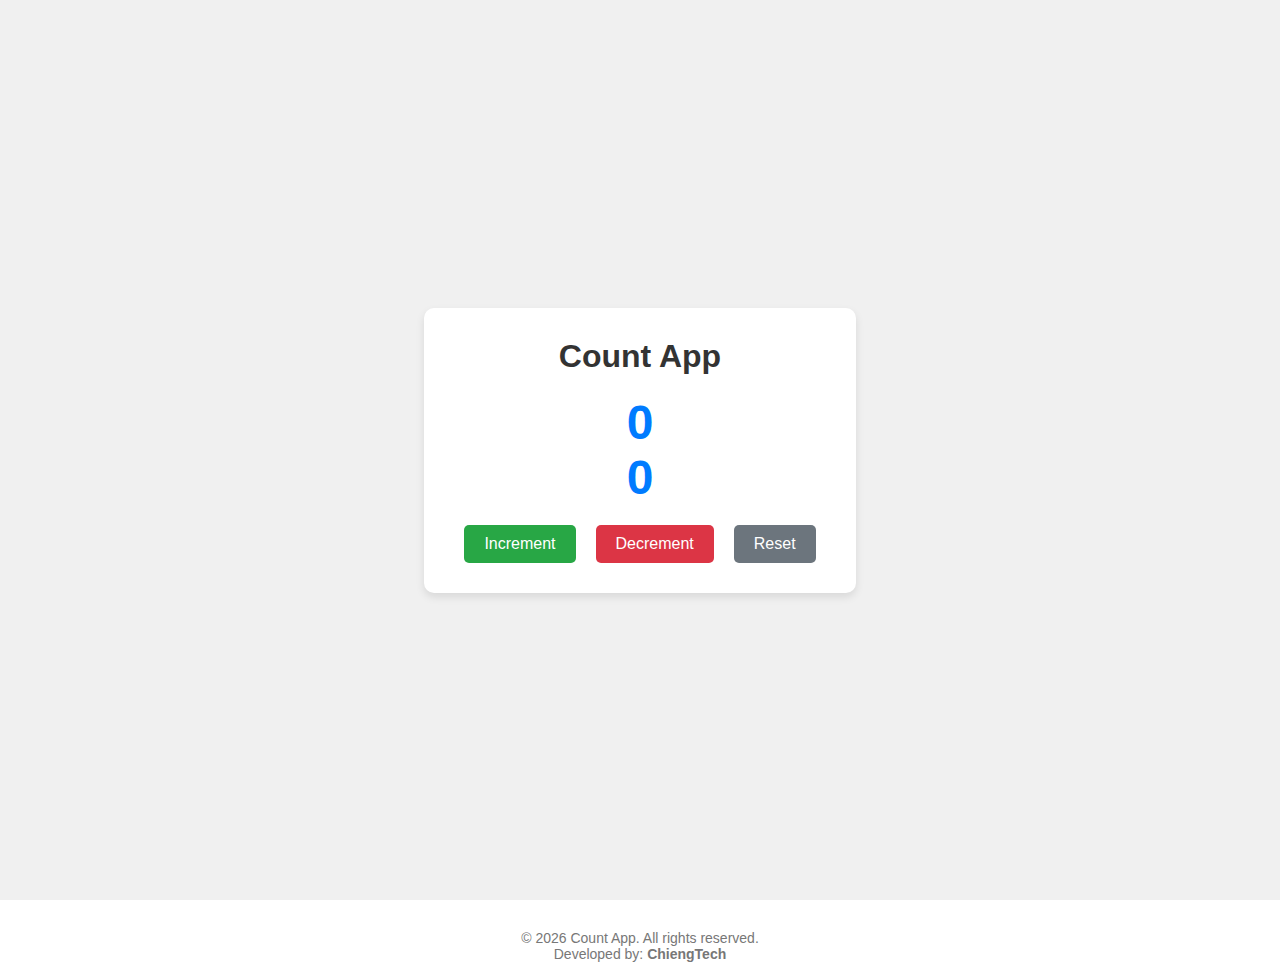
<file: Counter-Clicker App/index.html>
<!DOCTYPE html>
<html lang="en">
<head>
    <meta charset="UTF-8">
    <meta name="viewport" content="width=device-width, initial-scale=1.0">
    <title>Count App</title>
    <link rel="stylesheet" href="style.css">
</head> 
<body>
    <section>
        <div class="container">
            <h1>Count App</h1>
            <div class="display-nums">
                <div id="count1" class="num-display" >0</div>
                <div id="count2" class="num-display">0</div>
            </div>
            <div class="buttons">
                <button id="incrementBtn" class="increment-btn" onclick="increaseCounter()">Increment</button>
                <button id="decrementBtn" class="decrement-btn" onclick="decreaseCounter()">Decrement</button>
                <button id="resetBtn" class="reset-btn" onclick="resetCounter()">Reset</button>
            </div>
        </div>
    </section>


   <footer class="footer">
    <p>&copy; 2026 Count App. All rights reserved.</p>
    <p>Developed by: <strong>ChiengTech</strong></p>
   </footer>

    <script src="script.js"></script>
</body>
</html>
</file>
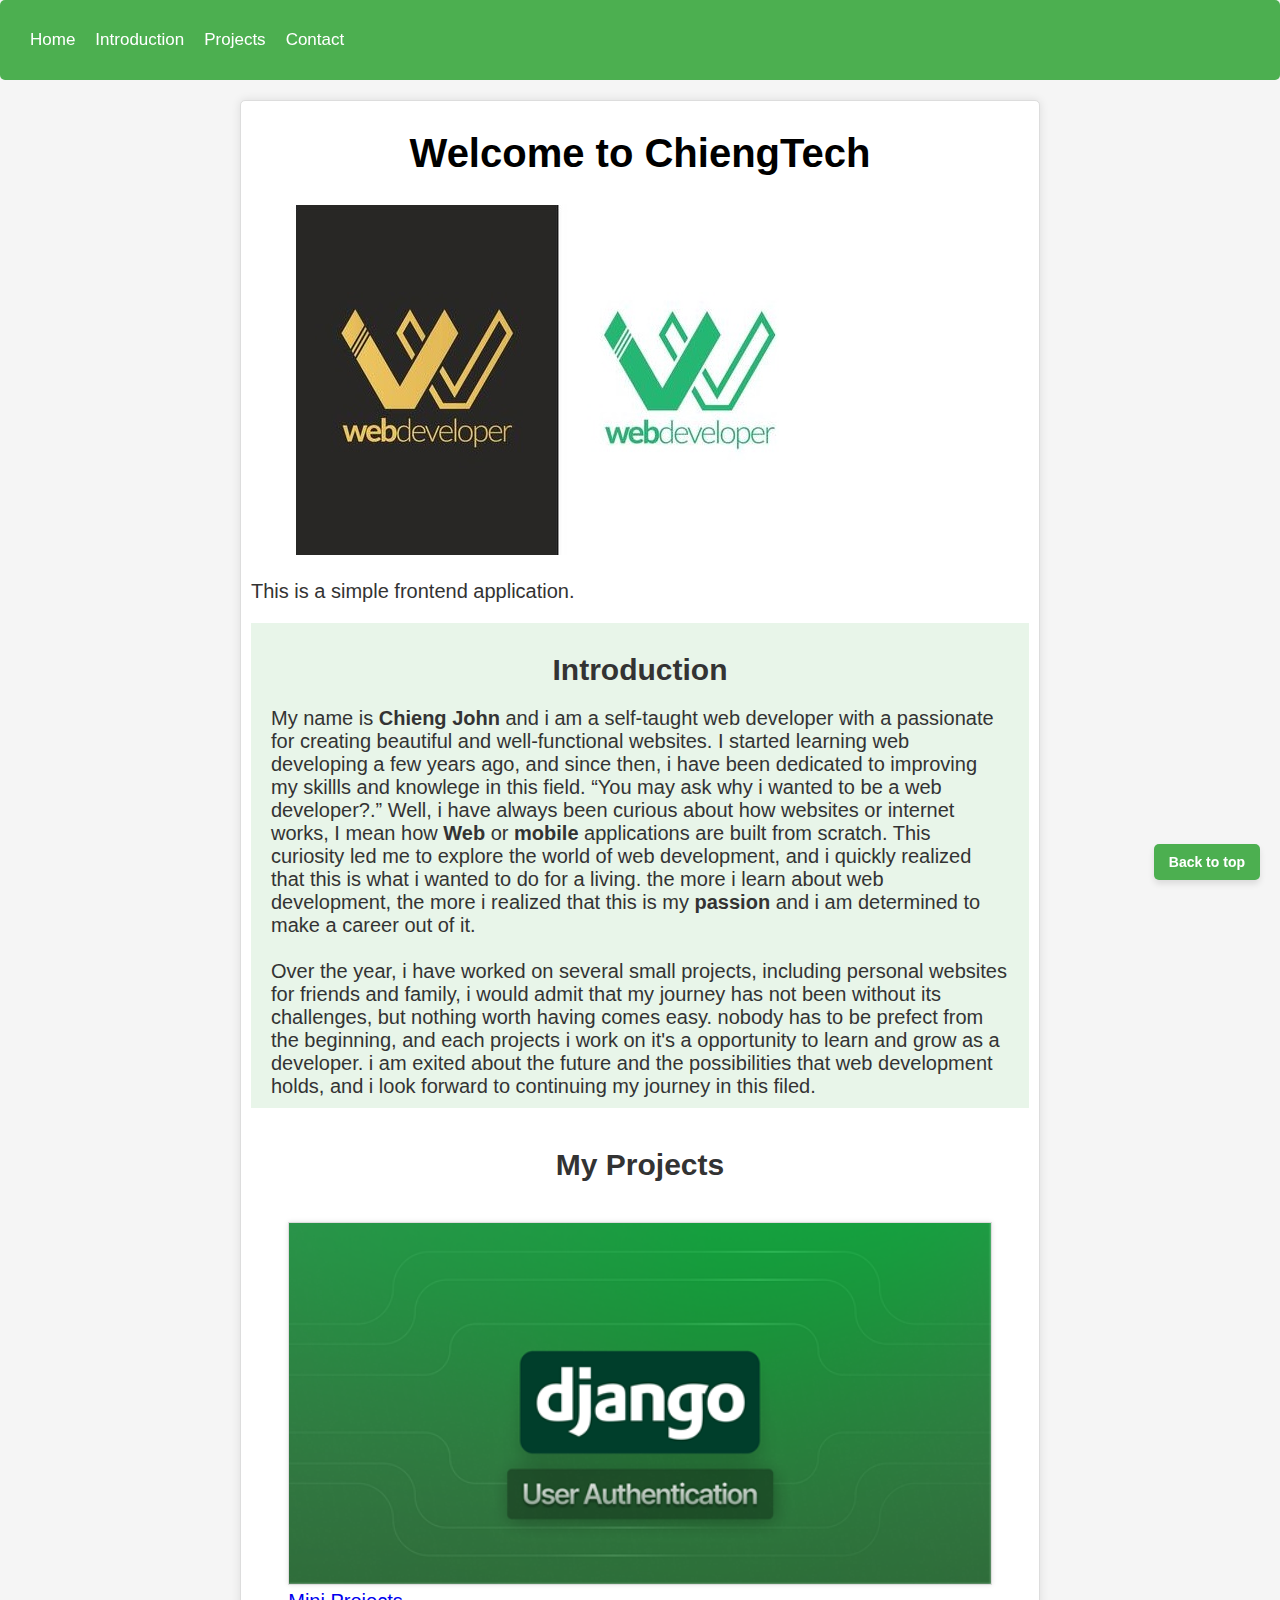
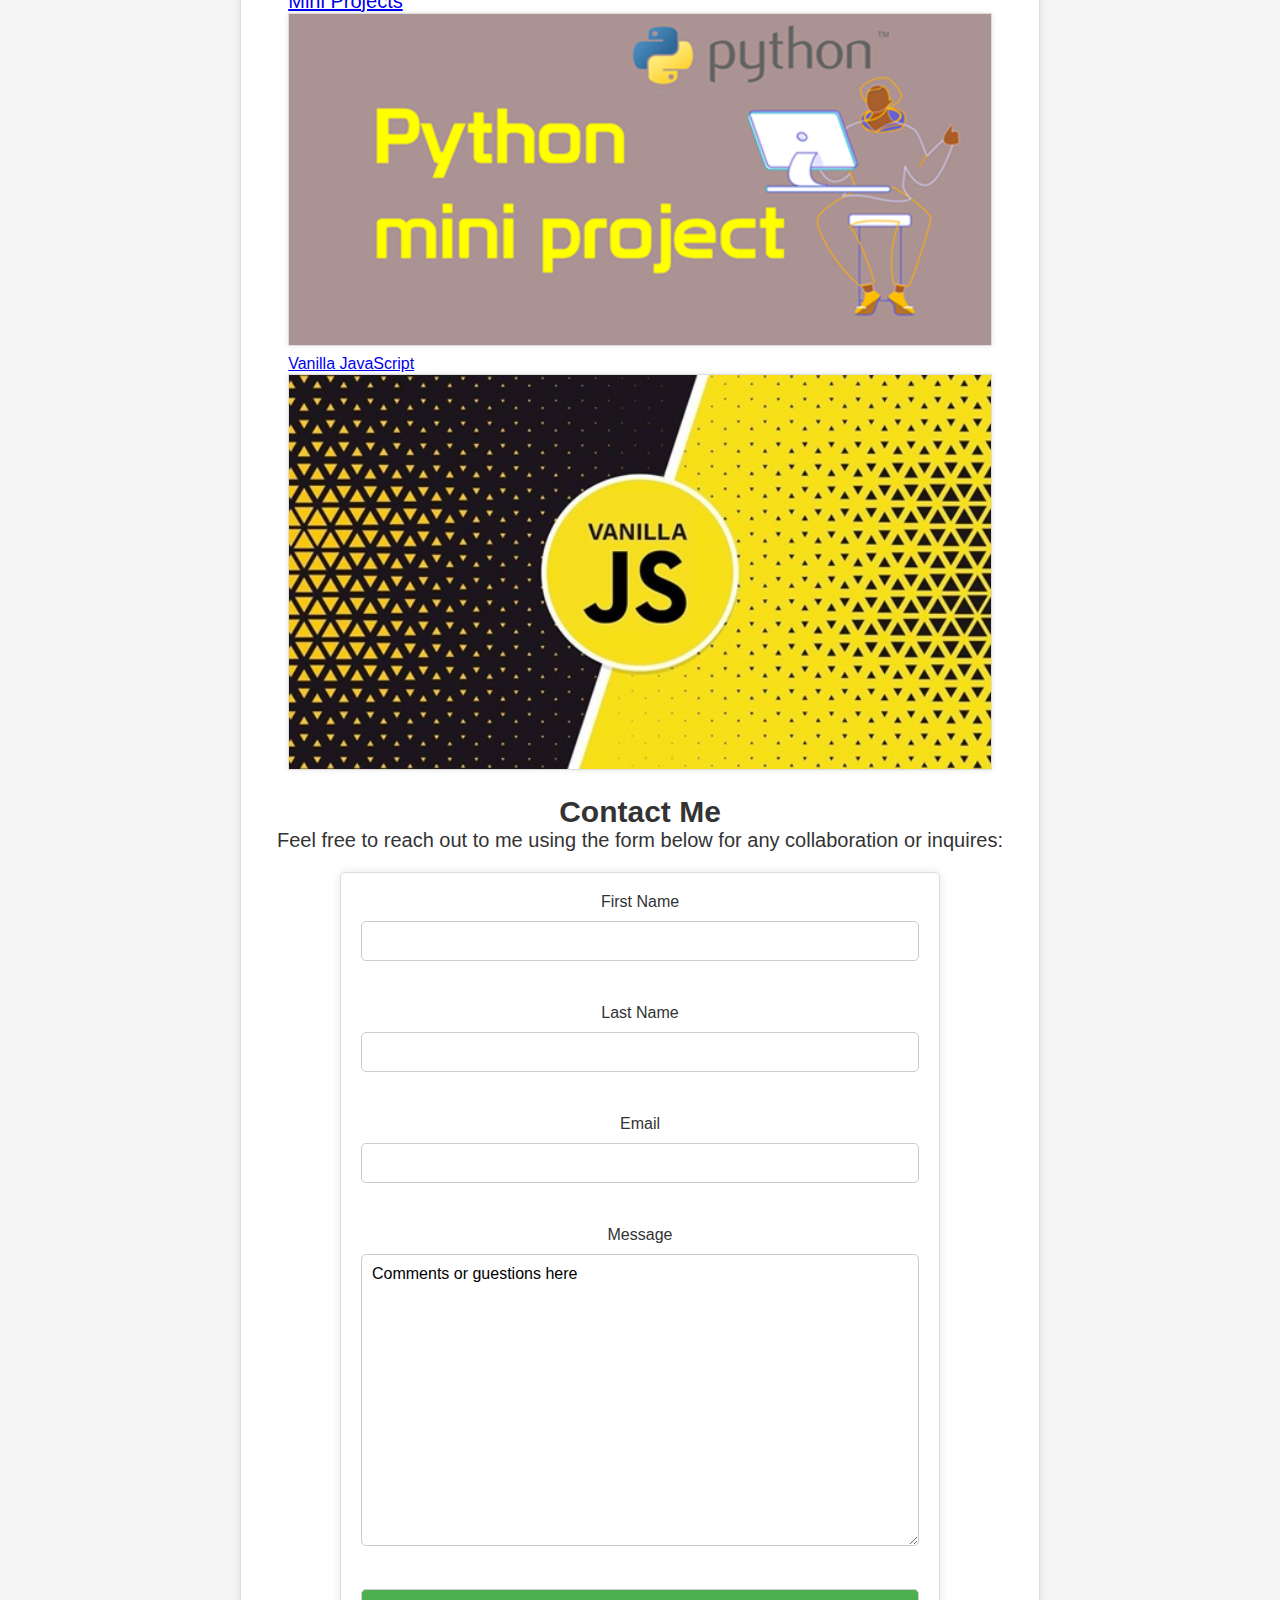
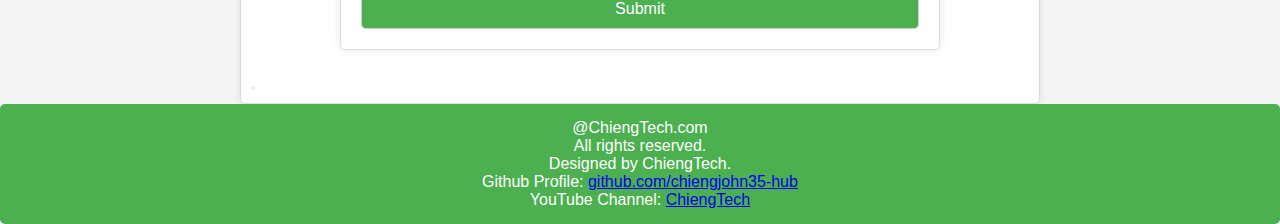
<file: frontend app/index.html>
<!DOCTYPE html>
<html lang="en">
<head>
    <meta charset="UTF-8">
    <meta name="viewport" content="width=device-width, initial-scale=1.0">
    <link rel="stylesheet" href="/frontend app/style.css">
    <title>App</title>
</head>
<div class="nav-app" id="nav">
    <nav class="nav">
        <ul >
            <li ><a href="#HOME">Home</a></li>
            <li ><a href="#Story">Introduction</a></li>
            <li ><a href="#Projects">Projects</a></li>
            <li ><a href="#Contact">Contact</a></li>
        </ul>
    </nav>
</div>
<body>
    
    <main class="main-content">
        <h1 class="fheader">Welcome to ChiengTech</h1>
        <div class="banner">
            <img class="banner-img" src="/frontend app/img/web-developer.jpg" 
            alt="Web Developer">
        </div>
        <p class="main-p" id="main-p">This is a simple frontend application.</p>

        
        <div class="story1">
            <h2 class="header2">Introduction</h2>
            <div class="story-p">
                <p>My name is <b>Chieng John</b> and i am a self-taught web developer with a passionate
                    for creating beautiful and well-functional websites. I started learning web developing
                    a few years ago, and since then, i have been dedicated to improving my skillls and knowlege
                    in this field. <q>You may ask why i wanted to be a web developer?.</q> Well, i have
                    always been curious about how websites or internet works, I mean how <b>Web</b> or <b>mobile</b> applications
                    are built from scratch. This curiosity led me to explore the world of web development, and i quickly realized
                    that this is what i wanted to do for a living. the more i learn about web development, the more i realized
                    that this is my <b>passion</b> and i am determined to make a career out of it. 
                </p>
                <br>
                <p>
                    Over the year, i have worked on several small projects, including personal websites for friends and family,
                    i would admit that my journey has not been without its challenges, but nothing worth having comes easy.
                    nobody has to be prefect from the beginning, and each projects i work on it's a opportunity to learn
                    and grow as a developer. i am exited about the future and the possibilities that web development holds,
                    and i look forward to continuing my journey in this filed. 
                </p>
            </div>
        </div>

      
        <div class="projects-app" id="project-list">
            <h2 class="header2">My Projects</h2> 
            <div class="project-list">
                <label for="project-img"><a href="https://github.com/chiengjohn35-hub/Django-Authentication-System-.git"><Authentication System</a></label>
                <input class="project-img1" type="image" id="project-img" src="/frontend app/img/django-user-authentication.png"
                    alt="django-user-authentication" >
                <br>
                <label for="project-img"><a href="https://github.com/chiengjohn35-hub/my-first-project.git">Mini Projects</a></label>
                <input class="project-img2" type="image" id="project-img" src="/frontend app/img/python-projects.png"
                    alt="python-projects" size="20px">
                <br>
                <label for="project-img"><a href="https://github.com/chiengjohn35-hub/Vanilla-JavaScript-Projects.git">Vanilla JavaScript</a></label>
                <input class="project-img3" type="image" id="project-img" src="/frontend app/img/vanilla-javascript.jpg"
                      alt="vanilla-javascript" size="20px" >
            </div>
        </div>
       

        <div class="Contact-app" id="contact-form"> 
            <h2 class="header3">Contact Me</h2>
            <p> Feel free to reach out to me using the form below for any collaboration or inquires:</p>
            <div class="contact-form-container">
                <form class="contact-form">
                    <label for="firstN">First Name</label>
                    <input  type="text" id="firstN" name="firstN" >
                    <br>
                    <label for="lastN">Last Name</label>
                    <input type="text" id="lastN" name="lastN" > 
                    <br>               
                    <label for="email">Email</label>
                    <input type="email" id="email" name="email" >
                    <br>
                    <label for="message">Message</label>
                    <textarea id="message" name="Message" rows="15" cols=" 30 ">Comments or guestions here</textarea>
                    <br>
                    <input class="button"  type="submit" value="Submit" onclick="SendEmail()">
                </form>
             </div>
        </div>
        <button class="back-to-top"><a href="#top">Back to top</a></button>


    </main>
    <footer class="footer">
        <p class="footer-btn" >@ChiengTech.com </p>
        <p> All rights reserved.</p>
        <p> Designed by ChiengTech.</p>
        <p>Github Profile: <a href="https://github.com/chiengjohn35-hub">github.com/chiengjohn35-hub</a></p>
        <p>YouTube Channel: <a href="https://www.youtube.com/@ChiengTech">ChiengTech</a></p>
    </footer>
    <script src="/frontend app/scripts.js"></script>
</body>
</html>
</file>
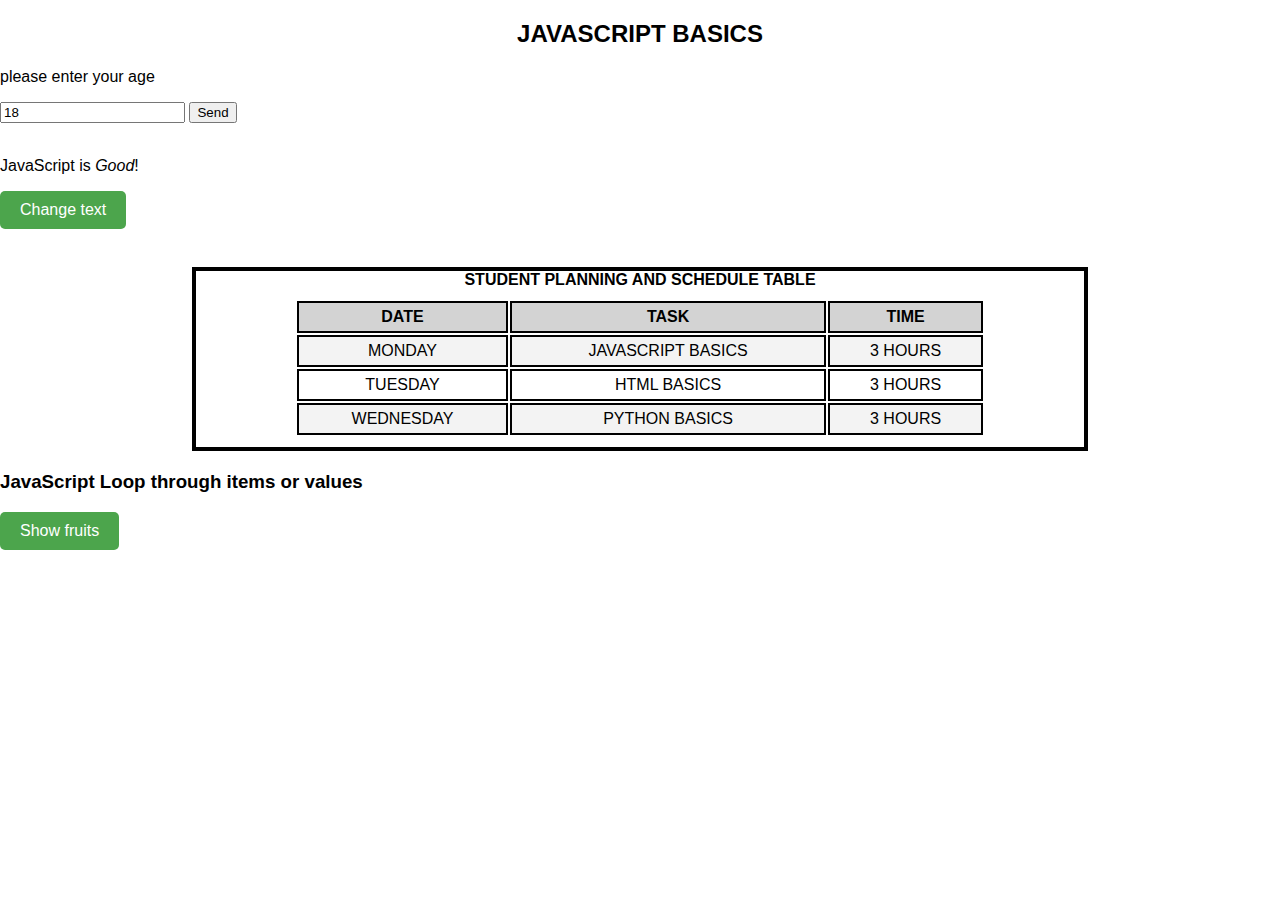
<file: javascript/index.html>
<!DOCTYPE html>
<html lang="en">
<head>
    <meta charset="UTF-8">
    <meta name="viewport" content="width=device-width, initial-scale=1.0">
    <title>web app</title>
    <link rel="stylesheet" href="styles.css">
</head>
<body>
    <h2 class="Fheader">JAVASCRIPT BASICS</h2>

    <p>please enter your age</p>
    <input type="number" id="ageInput" required value="18">
    <button type="button" onclick="sentGreetings()">Send</button>
    <br>
    <br>
   
    <p id="feedback"> JavaScript is <em>Good</em>!</p>
    <button type="button" onclick="changetxt()" class="btn2">Change text</button>
    <br>
    <br>

    <div class="table">
        <table>
            <caption><strong>STUDENT PLANNING AND SCHEDULE TABLE</strong></caption>
            <tr>
                <th><strong>DATE</strong></th>
                <th><strong>TASK</strong></th>
                <th><strong>TIME</strong></th>
            </tr>
            <tr>
                <td>MONDAY</td>
                <td>JAVASCRIPT BASICS</td>
                <td> 3 HOURS</td>
            </tr>
            <tr>
                <td>TUESDAY</td>
                <td>HTML BASICS</td>
                <td> 3 HOURS</td>
            </tr>
            <tr>
                <td>WEDNESDAY</td>
                <td>PYTHON BASICS</td>
                <td> 3 HOURS</td>
            </tr>
        </table>
    </div>

    <h3>JavaScript Loop through items or values</h3>
    <button class="btn3" type="button" onclick="showFruits()">Show fruits</button>
    <p id="demo2"></p>


    <script src="learn.js"></script>
</body>
</html>
</file>
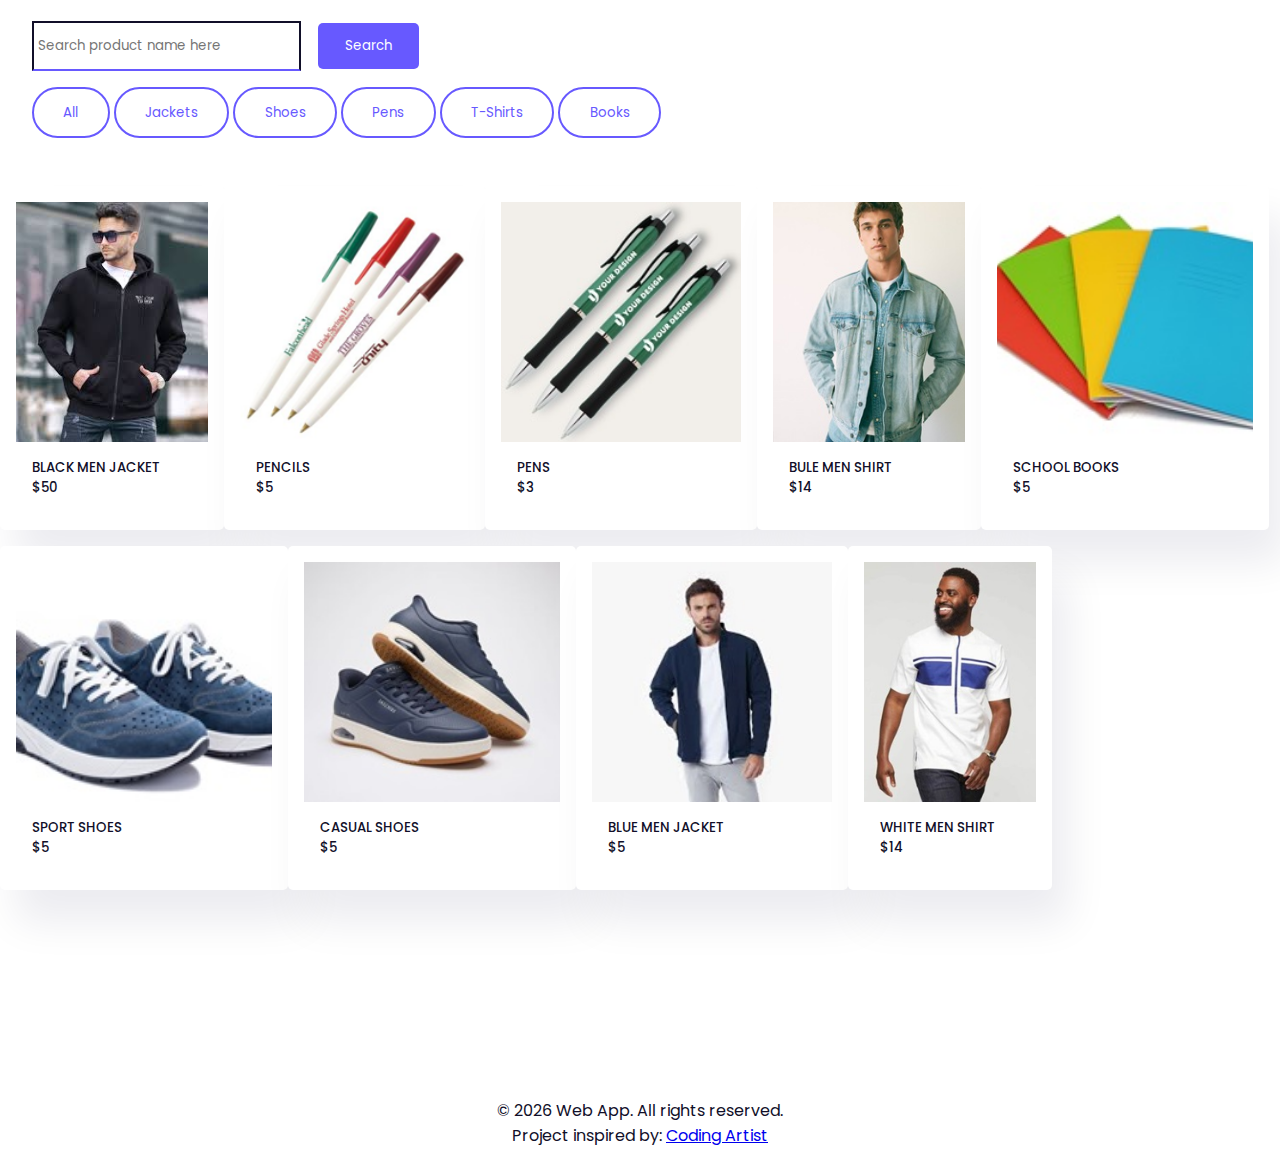
<file: project filter and Search/index.html>
<!DOCTYPE html>
<html lang="en">
<head>
    <meta charset="UTF-8">
    <meta name="viewport" content="width=device-width, initial-scale=1.0">
    <title>Web App</title>
    <link rel="stylesheet" href="style.css">
    <link rel="stylesheet"
     href="http://fonts.googleapis.com/css2?family=Poppins:wght@400;500&display=swap">
</head>
<body>
    <div  class="wrapper">
        <div id="search-container">
            <input type="search" 
            placeholder="Search product name here"
            id="search-input">
            <button id="search">Search</button>
        </div>
        <div id="buttons">
            <button class="button-value" onclick="filterProduct('all')">
                All</button>
            <button class="button-value" onclick="filterProduct('Jackets')">Jackets</button>
            <button class="button-value" onclick="filterProduct('Shoes')">Shoes</button>
            <button class="button-value" onclick="filterProduct('Pens')">Pens</button>
            <button class="button-value" onclick="filterProduct('T-Shirts')">T-Shirts</button>
            <button class="button-value" onclick="filterProduct('Books')">Books</button>
        </div>
    </div>

    <div id="products">
        <!-- products will be placed here -->
    </div>


    <footer class="footer">
        <p>&copy; 2026 Web App. All rights reserved.</p>
        <p>Project inspired by: <a href="https://www.youtube.com/@CodingArtist">Coding Artist</a></p>
    </footer>

     <script src="scripts.js" ></script>
</body>

</html>
</file>
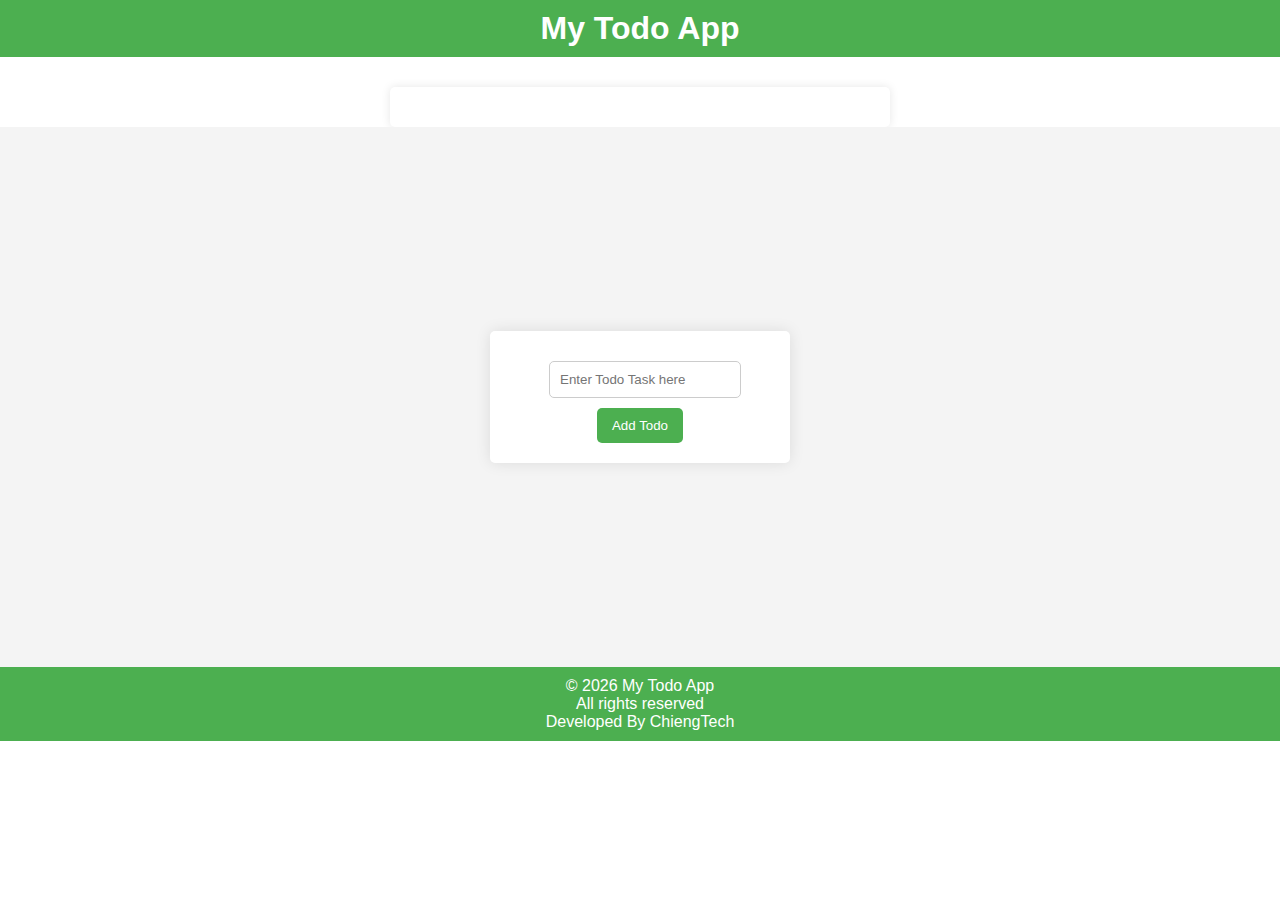
<file: Todo app/index.html>
<!DOCTYPE html>
<html lang="en">
<head>
    <meta charset="UTF-8">
    <meta name="viewport" content="width=device-width, initial-scale=1.0">
    <link rel="stylesheet" href="style.css">
    <title>Todo App</title>
</head>
<body>
    <header>
        <h1>My Todo App</h1>
    </header>
    <section class="section1">
        <div id="todo-list">
       
            <!-- Todo items will be added here dynamically -->
        </div>

    </section>
    <section class="section2">
        <form id="todo-form">
            <input type="text" id="todo-input" 
            placeholder="Enter Todo Task here">
            <button type="submit" id="add-todo-btn">Add Todo</button>
        </form>
    </section>
    <footer>
        <p>&copy; 2026 My Todo App</p>
        <p>All rights reserved</p>
        <p>Developed By ChiengTech</p>
    </footer>
    <script src="script.js"></script>
</body>
</html>
</file>
<file: Counter-Clicker App/style.css>
*{
    margin: 0;
    padding: 0;
    box-sizing: border-box;
    font-family: 'Segoe UI', Tahoma, Geneva, Verdana, sans-serif;
}
section {
    display: flex;
    justify-content: center;
    align-items: center;
    height: 100vh;
    background-color: #f0f0f0;
}
.container {
    text-align: center;
    background-color: #ffffff;
    padding: 30px 40px;
    border-radius: 10px;
    box-shadow: 0 4px 8px rgba(0, 0, 0, 0.1);
}
h1 {
    margin-bottom: 20px;
    color: #333333;
}
.display-nums {
    font-size: 48px;
    color: #333333;
    margin-bottom: 20px !important;
}
.num-display {
    font-weight: bold;
    color: #007BFF;
}
.buttons {
    display: flex;
    justify-content: center;
    gap: 20px;
}
.buttons button {
    padding: 10px 20px;
    font-size: 16px;
    border: none;
    border-radius: 5px;
    cursor: pointer;
    transition: background-color 0.3s, color 0.3s;
}
.buttons button:hover {
    background-color: #0056b3;
    color: #ffffff;
}
.increment-btn {
    background-color: #28a745;
    color: #ffffff;
}
.decrement-btn {
    background-color: #dc3545;
    color: #ffffff;
}
.reset-btn {
    background-color: #6c757d;
    color: #ffffff;
}
.increment-btn:hover{
    background-color: #1e7e34;
}
.decrement-btn:hover{
    background-color: #bd2130;
}
.reset-btn:hover{
    background-color: #5a6268;
}

.footer {
    margin: 20px 0 0 0;
    font-size: 14px;
    color: #777777;
    text-align: center;
    justify-content: center;
    margin-top: 30px;
    
}
</file>
<file: frontend app/style.css>
*{
    box-sizing: border-box;
    margin: 0;
    padding: 0;
}
body {
    font-family: sans-serif, Arial;
    background-color: #f5f5f5f5;
    color: #333;
}
.fheader {
    text-align: center;
    color: black;
    margin-top: 20px;
    margin-bottom: 20px;
}
.nav-app {
    background-color: #4CAF50;
    overflow: hidden;
    top: 0;
    width: 100%;
    position: sticky;
    margin-bottom: 20px;
    border-radius: 5px  ;
    text-decoration: none;

}
.nav {
    display: block;
    color: white;
    text-align: center;
    text-decoration: none;
    font-size: 17px;
   
}
.nav, ul, li  {
    list-style-type: none;
    margin: 0;
    padding: 10px 10px;
    float: left;
    text-decoration: none;
    color: white;
}
.nav ul li:hover{
    background-color: #c5df2d;
    color: black;
    text-decoration: none;
    cursor: pointer;
    border-radius: 5px;

}
.nav li a{
    text-decoration: none;
    color: white;
}
.banner {
    width: 100%;
    height: auto;
    margin-top: 20px;
    margin-bottom: 20px;
    border-radius: 5px;

}
 
.main-content {
    max-width: 800px;
    margin: 0 auto;
    padding: 10px 10px;
    background-color: white;
    box-shadow: 0 0 10px rgba(0, 0, 0, 0.1);
    border: 1px solid #ddd ;
    border-radius: 5px ;
    font-size: 20px;
}
.header2{
    text-align: center;
    margin-bottom: 20px;
    margin-top: 20px;
}
.story1{
    margin-top: 20px;
    margin-bottom: 20px;
    padding: 10px 20px ;
    background-color: #e8f5e9 ;

}
.divider {
    height: 1px;
    background-color: #ddd;
    margin: 20px 0;
}
.projects-app {
    display: flex;
    flex-wrap: wrap;
    gap: 20px;
    justify-content: center;
    margin-top: 20px;
    margin-bottom: 20px;
}
.Contact-app {
    text-align: center;
    margin-top: 20px;
    margin-bottom: 20px;

}
.contact-form-container{
    max-width: 600px;
    margin: 0 auto;
    padding: 20px;
    background-color: white;
    box-shadow: 0 0 10px rgba(0, 0, 0, 0.1);
    border: 1px solid #ddd;
    border-radius: 5px ;
    margin-top: 20px;
}
.contact-form {
    display: flex;
    flex-direction: column;
    gap: 10px;
}
.contact-form input,
.contact-form textarea {
    padding: 10px;
    border: 1px solid #ccc;
    border-radius: 5px;
    font: 16px Arial, sans-serif;
}

.contact-form input:focus, label:focus {
    outline: none;
    border-radius: 5px;
    border: 1px solid #4CAF50;
}
.contact-form input, label{
    font-size: 16px;
}

.button {
    background-color: #4CAF50;
    color: white;
    border: none;
    padding: 10px;
}
.button:hover {
    background-color: #c5df2d;
    cursor: pointer;
}
.projects-app{
    margin-top: 20px;
    margin-bottom: 20px;
}
.project-img{
    width: 10%;
    height: auto;
    border-radius: 5px;
    box-shadow:   0 0 5px rgba(0, 0, 0, 0.1);
    border: 1px solid #ddd;
}
.project-img1{
    width: 100%;
    height: auto;
    border-radius: 5px solid black;
    box-shadow:  0 0 5px rgba(0, 0, 0, 0.1);
    border: 1px solid #ddd;
}


.project-img2{
    width: 100%;
    height: auto;
    border-radius: 5px solid black;
    box-shadow:  0 0 5px rgba(0, 0, 0, 0.1);
    border: 1px solid #ddd;
}
.project-img3{
    width: 100%;
    height: auto;
    border-radius: 5px solid black;
    box-shadow:  0 0 5px rgba(0, 0, 0, 0.1);
    border: 1px solid #ddd;
}




.html {
    scroll-behavior: smooth;

}
.back-to-top a{
    position: fixed;
    bottom: 20px;
    right: 20px;
    background-color: #4CAF50;
    color: white;
    padding: 10px 15px;
    border-radius: 5px;
    text-decoration: none;
    font-size: 14px;
    transition: background 0.3s, transform 0.3s;
    box-shadow: 0 4px 6px rgba(0, 0, 0, 0.1);
    font-weight: bold;

}
.back-to-top:hover {
    background-color: #c5df2d;
    color: white;
    cursor: pointer;

}

.footer {
    text-align: center;
    padding: 15px 0;
    background-color: #4CAF50;
    color: white;
    /* position: fixed; */
    width: 100%;
    bottom: 0;
    border-radius: 5px;
}
</file>
<file: javascript/styles.css>
* {
    box-sizing: border-box;
}

.Fheader {
    text-align: center;
}

body {
    /* background-color: #cbd422 ; */
    font-family: sans-serif;
    margin: 0;
    

}
.table  {
    /* width: 100%; */
    border-collapse: collapse;
    border: 4px solid black;
    margin: 20px auto;
    width: 70%;
    
}
.table th, .table td{
    border: 2px solid black;
    padding: 5px;
    text-align: center;
    margin: auto;
}

.table table{
    margin: auto;
    padding: 10px;
    width: 80%;

}
.table th{
    background-color: lightgray;
}
.table tr:nth-child(even){
    background-color: #f2f2f2f2;
}
.table tr:hover{
    background-color: #ddd;
}

.table tr:first-child{
    font-weight: 1000;
}

.btn2 {
    background-color: #4CA54c;
    color: white;
    padding: 10px 20px;
    border: none;
    border-radius: 5px;
    cursor: pointer;
    font-size: 16px;
}

.btn2:hover{
    background-color: #cbd442;
}

.btn3 {
    background-color: #4CA54c;
    color: white;
    padding: 10px 20px;
    border: none;
    border-radius: 5px;
    cursor: pointer;
    font-size: 16px;
}

.btn3:hover{
    background-color: #cbd442;
}
</file>
<file: project filter and Search/style.css>
*{
    margin: 0;
    padding: 0;
    box-sizing: border-box;
    font-family: poppins, sans-serif;
    outline: none;
    border: none;
}
body{
    background-color: #fff;
}
.wrapper{
    max-width: 95%;
    margin: 0 auto;

}
#search-container{
    margin: 1em 0;
}
#search-container input{
    background-color: transparent;
    border: 2px solid #110f29;
    padding: 1em 0.3em;
    border-bottom: 2px solid #6759ff;
}
#search-container input:focus{
    border-bottom-color: 2px solid #6759ff;
}
#search-container button{
    padding: 1em 2em;
    background-color: #6759ff;
    color: #fff;
    cursor: pointer;
    margin-left: 1em;
    border-radius: 5px;
    margin-top: 0.5em;
}
#buttons button{
    background-color: transparent;
    border: 2px solid #6759ff;  
    padding: 1em 2.2em;
    color: #6759ff;
    cursor: pointer;
    border-radius: 3em;
    transition: background-color 0.2s ease, color 0.2s ease, transform 0.15s ease;
}

.active {
    background-color: #6759ff;
    color: #fff;
}

/* Hover effect only when the filter button is active; non-active buttons keep their default hover */
#buttons .button-value.active:hover {
    background-color: #5638ff;
    color: #fff;
    transform: translateY(-3px);
    box-shadow: 0 8px 20px rgba(103,89,255,0.18);
}

#buttons .button-value:not(.active):hover {
    /* keep visual appearance for non-active buttons (no filled hover) */
    background-color: transparent;
    color: #6759ff;
    transform: none;
}
#products {
    display: flex;
    flex-wrap: wrap;
    padding: 2em 0;
}
.card{
    background-color: #ffffff;
    margin-top: 1em;
    max-width: 18em;
    box-shadow: 1em 2em 2.5em rgba(1,2,68,0.08);
    padding: 1em;
    border-radius: 5px;
    transition: transform 0.3s ease ;
}
.image-container{
    text-align: center;
}
.image-container img {
    display: block;
    width: 100%;
    max-width: 100%;
    object-fit: cover;
    height: 15em;
}
.container {
    padding: 1em;
    color: #110f29;
}
.container h5{
    font-weight: 500;
}
.hide{
    display: none;
}

@media (max-width: 720px) {
    .image-container img {
        max-width: 100%;
        width: 100%;
        height: 10em;
        object-fit: cover;
    }

.card{
    max-width: 10em;
    margin-top: 1em;
}
#products {
    grid-template-columns: auto-fit;
    grid-column-gap: 1em;
}
}

.footer{
    text-align: center;
    margin-top: 10em;
    padding: 1em;
    color: #110f29;
}
</file>
<file: Todo app/style.css>
*{
    margin: 0;
    padding: 0;
    box-sizing: border-box;
    font-family: Arial, sans-serif;
}
header{
    background-color: #4CAF50;
    color: white;
    padding: 10px 0;
    text-align: center;
}
.section2 {
    background-color: #f4f4f4;
    display: flex;
    justify-content: center;
    align-items: center;
    height: 60vh;

}
form{
    background-color: #fff;
    padding: 20px 30px;
    border-radius: 5px;
    box-shadow: 0 0 15px rgba(0,0,0,0.1);
    width: 300px;
    text-align: center;
}
form input{
    padding: 10px;
    width:  80%;
    margin-left: 10px;
    border-radius: 5px;
    border: 1px solid #ccc;
    margin-top:  10px;
}
form button{
    padding: 10px 15px;
    border: none;
    background-color: #4CAF50;
    color: white;
    border: none;
    border-radius: 5px;
    cursor: pointer;
    margin-top: 10px;
}
form button:hover{
    background-color: #45a049;
}
.section1{
    margin-top: 30px;
    padding: 20px;
    background-color: #fff;
    border-radius: 5px;
    box-shadow: 0 0 10px rgba(0,0,0,0.1);
    width: 100%;
    max-width: 500px;
    margin-left: auto;
    margin-right: auto;
    width: 80%;
}
.todo-list{
    list-style-type: none;
    padding: 0;
}
.todo-item{
    padding: 10px;
    border: 1px solid #ccc;
    border-radius: 5px;
    margin-bottom: 10px;
    list-style-type: none;
}

.edit-btn{
    margin-left: 40px;
    background-color: #2196F3;
    color: white;
    border: none;
    padding:  5px 10px;
    border-radius: 5px;
    cursor: pointer;
} 
.edit-btn:hover{
    background-color: #0b7dda;
}

.delete-btn{
    margin-left: 20px;
    background-color: #f44336;
    color: white;
    border: none;
    padding:  5px 10px;
    border-radius: 5px;
    cursor: pointer;
} 
.delete-btn:hover{
    background-color: #da190b;
}

footer {
    background-color: #4CAF50;
    color: white;
    text-align: center;
    padding: 10px 0;
    /* position: fixed;
    bottom: 0; */
    width: 100%;
}
</file>
